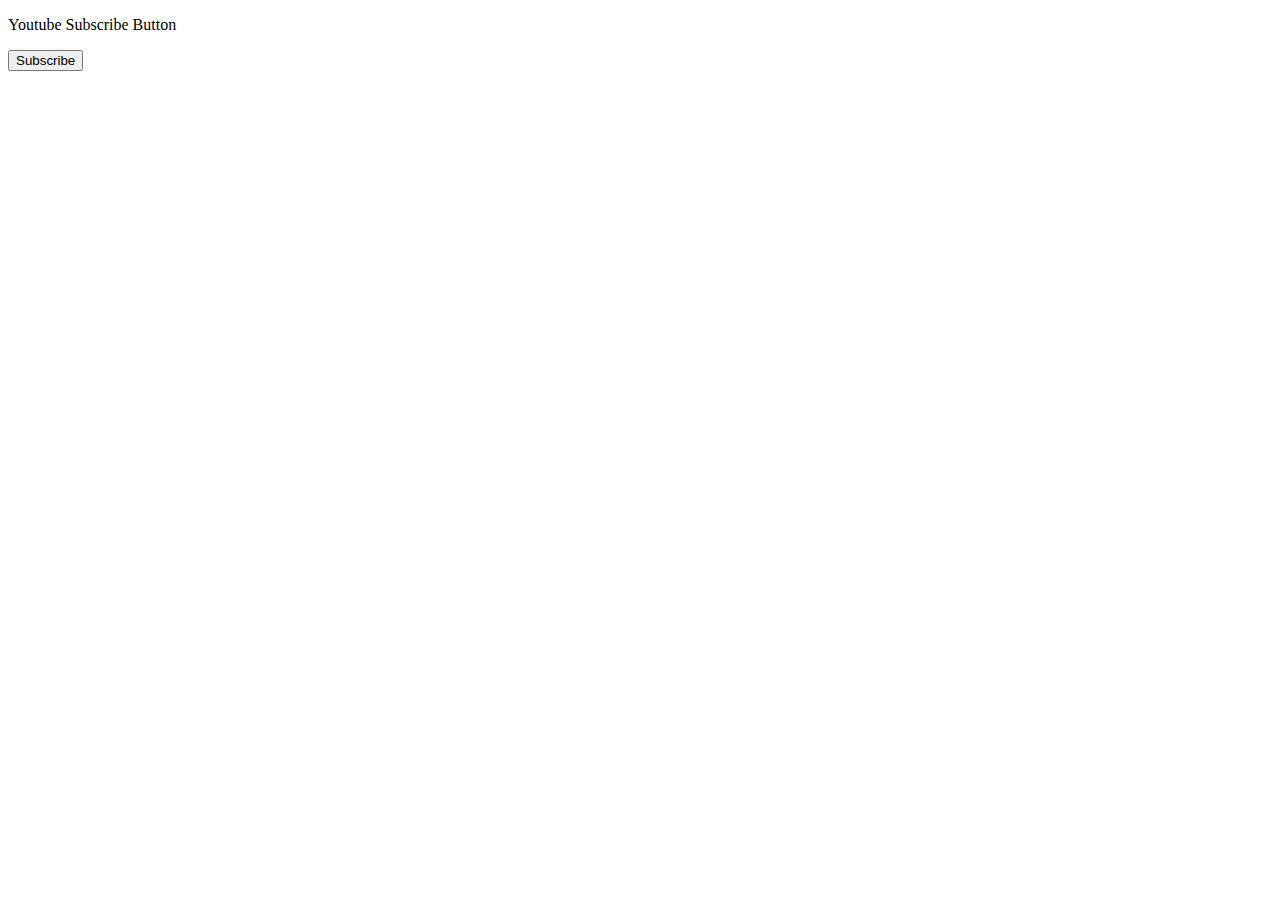
<file: 09DOM-Projects.html>
<!DOCTYPE html>
<html lang="en">
<head>
  <meta charset="UTF-8">
  <meta name="viewport" content="width=device-width, initial-scale=1.0">
  <title>Document</title>
</head>
<body>
  <p>Youtube Subscribe Button</p>
  <button onclick="subscribe();"class ="js-subscribe-button">Subscribe</button>

  <script>
    function subscribe(){
      const buttonElement =  document.querySelector('.js-subscribe-button');
      
      if (buttonElement.innerText === 'Subscribe') {
        buttonElement.innerHTML = 'Subscribed';
      } else { buttonElement.innerHTML = 'Subscribe';
    }
  }
  </script>

</body>
</html>
</file>
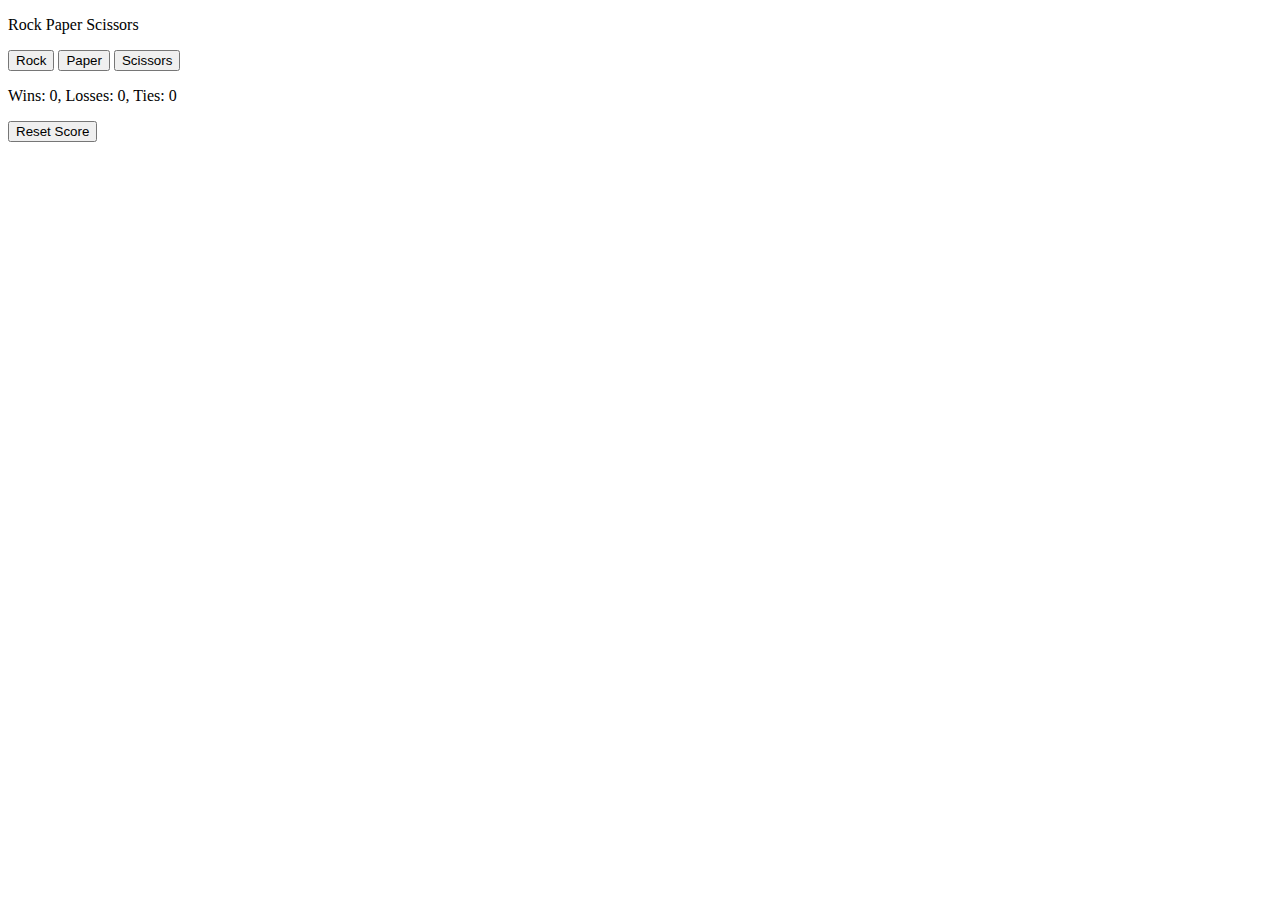
<file: 09rockpaper.html>
<!DOCTYPE html>
<html>
  <head>
    <title>Rock Paper Scissors</title>
  </head>
  <body>
    <p>Rock Paper Scissors</p>
    <button onclick="
      playGame('rock');
    ">Rock</button>

    <button onclick="
      playGame('paper');
    ">Paper</button>

    <button onclick="
      playGame('scissors');
    ">Scissors</button>

    <p class="js-result"></p>
    <p class="js-moves"></p>
    <p class="js-score"></p>

    <button onclick="
      score.wins = 0;
      score.losses = 0;
      score.ties = 0;
      localStorage.removeItem('score');
      updateScoreElement();
    ">Reset Score</button>

    <script>
      let score = JSON.parse(localStorage.getItem('score')) || {
        wins: 0,
        losses: 0,
        ties: 0
      };

      updateScoreElement();

      /*
      if (!score) {
        score = {
          wins: 0,
          losses: 0,
          ties: 0
        };
      }
      */

      function playGame(playerMove) {
        const computerMove = pickComputerMove();

        let result = '';

        if (playerMove === 'scissors') {
          if (computerMove === 'rock') {
            result = 'You lose.';
          } else if (computerMove === 'paper') {
            result = 'You win.';
          } else if (computerMove === 'scissors') {
            result = 'Tie.';
          }

        } else if (playerMove === 'paper') {
          if (computerMove === 'rock') {
            result = 'You win.';
          } else if (computerMove === 'paper') {
            result = 'Tie.';
          } else if (computerMove === 'scissors') {
            result = 'You lose.';
          }
          
        } else if (playerMove === 'rock') {
          if (computerMove === 'rock') {
            result = 'Tie.';
          } else if (computerMove === 'paper') {
            result = 'You lose.';
          } else if (computerMove === 'scissors') {
            result = 'You win.';
          }
        }

        if (result === 'You win.') {
          score.wins += 1;
        } else if (result === 'You lose.') {
          score.losses += 1;
        } else if (result === 'Tie.') {
          score.ties += 1;
        }

        localStorage.setItem('score', JSON.stringify(score));

        updateScoreElement();

        document.querySelector('.js-result').innerHTML = result;

        document.querySelector('.js-moves').innerHTML = `You ${playerMove} - ${computerMove} Computer`;
      }

      function updateScoreElement() {
        document.querySelector('.js-score')
          .innerHTML = `Wins: ${score.wins}, Losses: ${score.losses}, Ties: ${score.ties}`;
      }

      function pickComputerMove() {
        const randomNumber = Math.random();

        let computerMove = '';

        if (randomNumber >= 0 && randomNumber < 1 / 3) {
          computerMove = 'rock';
        } else if (randomNumber >= 1 / 3 && randomNumber < 2 / 3) {
          computerMove = 'paper';
        } else if (randomNumber >= 2 / 3 && randomNumber < 1) {
          computerMove = 'scissors';
        }

        return computerMove;
      }
    </script>
  </body>
</html>
</file>
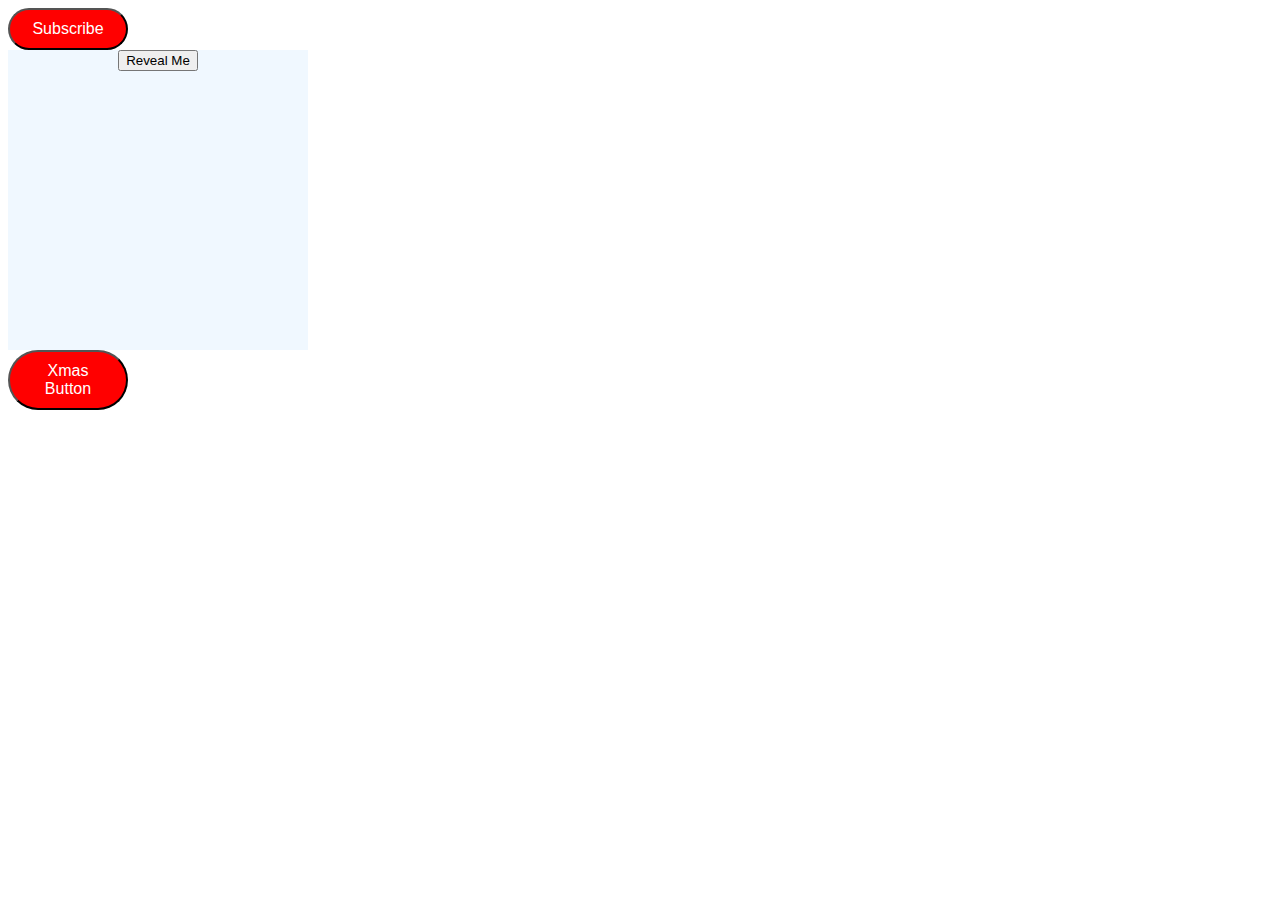
<file: tryDOM.html>
<!DOCTYPE html>
<html lang="en">
<head>
  <meta charset="UTF-8">
  <meta name="viewport" content="width=device-width, initial-scale=1.0">
  <title>Document</title>
</head>
<body>
  
<button onclick="subscribe();" class="butones">
  Subscribe 
</button>

<div class="container">
      <button class="reveal">
        Reveal Me
      </button>
        <div class="text">
          Lorem ipsum dolor sit, amet consectetur adipisicing elit. Consequatur itaque voluptates accusantium repellat consectetur dolores voluptatibus magnam laudantium libero doloribus, odit, amet dicta reiciendis cum. Voluptatem ab voluptatibus corrupti architecto!
        </div>
</div>


  <style>
    .butones{
      background-color: red;
  color: white;
  padding: 10px 20px;
  font-size: 16px;
  cursor: pointer;
  width: 120px;
  border-radius: 30px;
  margin: auto;
    }

    .butones.clicked{
      background-color: dimgray;

    }

    .container{
      width: 300px;
      height: 300px;
      background-color: aliceblue;
      position: relative;
    }

    .reveal {
      display: flex;
      margin: auto;   
    }

    .text{
      display: none;
      position: absolute;
    }
  </style>

  <script> 
    function subscribe () {
      const buttonElement = document.querySelector('.butones');
      buttonElement.classList.toggle('clicked');

      if (buttonElement.innerText === 'Subscribe') {
      buttonElement.innerText = 'Subscribed'; 
    }
   else  buttonElement.innerHTML = 'Subscribe';


  } 

  const buttonElements = document.querySelector('.butones');
  
   
  const body = document.querySelector('body');
  var button  = document.createElement('button');


  body.append(button);
  button.className = 'tangina';
  button.style.borderRadius = '30px';
  button.innerText = 'Xmas Button';

  button.setAttribute('class', 'butones');


//  Event Listeners

//  element.addEventListener("click", function);

const button2 = document.querySelector('.butones');

function alertbtn (){
  alert ('tanginamo jepoy dizon');  
} 

button2.addEventListener("click", alertbtn);


const  newBackgroundColor = document.querySelector('.butones');

  function changeBgColor (){
    newBackgroundColor.style.backgroundColor = 'blue';
  }

  newBackgroundColor.addEventListener('mouseover', changeBgColor);


  const revealbtn = document.querySelector('.reveal');

  const hidden = document.querySelector('.text');

  function revealContent (){
    if (hidden.classList.contains('text')) {
      hidden.classList.remove('text');
    } else {
      hidden.classList.add('text');
    }
  }

  revealbtn.addEventListener('click', revealContent);

  </script>

</body>
</html>
</file>
